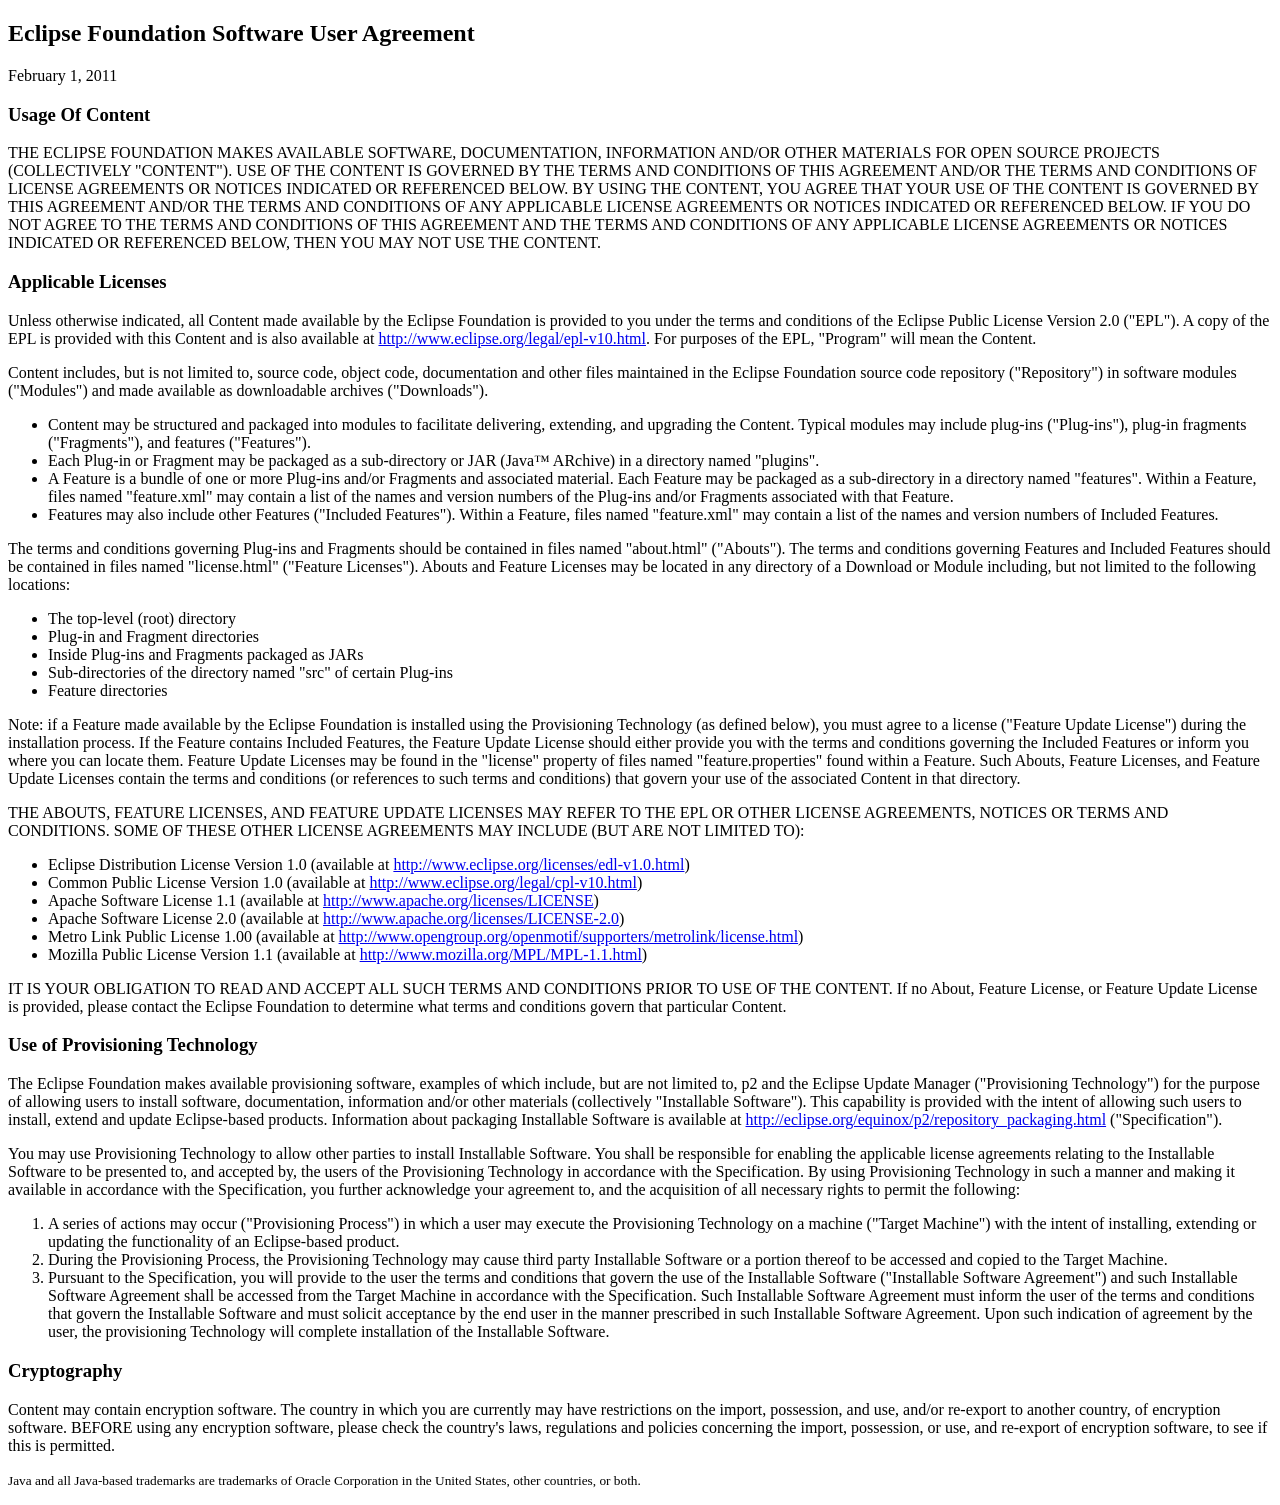
<file: lib/paho_mqtt-1.6.1.dist-info/notice.html>
<?xml version="1.0" encoding="ISO-8859-1" ?>
<!DOCTYPE html PUBLIC "-//W3C//DTD XHTML 1.0 Strict//EN" "http://www.w3.org/TR/xhtml1/DTD/xhtml1-strict.dtd">
<html xmlns="http://www.w3.org/1999/xhtml">
<head>
<meta http-equiv="Content-Type" content="text/html; charset=ISO-8859-1" />
<title>Eclipse Foundation Software User Agreement</title>
</head>

<body lang="EN-US">
<h2>Eclipse Foundation Software User Agreement</h2>
<p>February 1, 2011</p>

<h3>Usage Of Content</h3>

<p>THE ECLIPSE FOUNDATION MAKES AVAILABLE SOFTWARE, DOCUMENTATION, INFORMATION AND/OR OTHER MATERIALS FOR OPEN SOURCE PROJECTS
   (COLLECTIVELY &quot;CONTENT&quot;).  USE OF THE CONTENT IS GOVERNED BY THE TERMS AND CONDITIONS OF THIS AGREEMENT AND/OR THE TERMS AND
   CONDITIONS OF LICENSE AGREEMENTS OR NOTICES INDICATED OR REFERENCED BELOW.  BY USING THE CONTENT, YOU AGREE THAT YOUR USE
   OF THE CONTENT IS GOVERNED BY THIS AGREEMENT AND/OR THE TERMS AND CONDITIONS OF ANY APPLICABLE LICENSE AGREEMENTS OR
   NOTICES INDICATED OR REFERENCED BELOW.  IF YOU DO NOT AGREE TO THE TERMS AND CONDITIONS OF THIS AGREEMENT AND THE TERMS AND
   CONDITIONS OF ANY APPLICABLE LICENSE AGREEMENTS OR NOTICES INDICATED OR REFERENCED BELOW, THEN YOU MAY NOT USE THE CONTENT.</p>

<h3>Applicable Licenses</h3>

<p>Unless otherwise indicated, all Content made available by the Eclipse Foundation is provided to you under the terms and conditions of the Eclipse Public License Version 2.0
   (&quot;EPL&quot;).  A copy of the EPL is provided with this Content and is also available at <a href="http://www.eclipse.org/legal/epl-v10.html">http://www.eclipse.org/legal/epl-v10.html</a>.
   For purposes of the EPL, &quot;Program&quot; will mean the Content.</p>

<p>Content includes, but is not limited to, source code, object code, documentation and other files maintained in the Eclipse Foundation source code
   repository (&quot;Repository&quot;) in software modules (&quot;Modules&quot;) and made available as downloadable archives (&quot;Downloads&quot;).</p>

<ul>
       <li>Content may be structured and packaged into modules to facilitate delivering, extending, and upgrading the Content.  Typical modules may include plug-ins (&quot;Plug-ins&quot;), plug-in fragments (&quot;Fragments&quot;), and features (&quot;Features&quot;).</li>
       <li>Each Plug-in or Fragment may be packaged as a sub-directory or JAR (Java&trade; ARchive) in a directory named &quot;plugins&quot;.</li>
       <li>A Feature is a bundle of one or more Plug-ins and/or Fragments and associated material.  Each Feature may be packaged as a sub-directory in a directory named &quot;features&quot;.  Within a Feature, files named &quot;feature.xml&quot; may contain a list of the names and version numbers of the Plug-ins
      and/or Fragments associated with that Feature.</li>
       <li>Features may also include other Features (&quot;Included Features&quot;). Within a Feature, files named &quot;feature.xml&quot; may contain a list of the names and version numbers of Included Features.</li>
</ul>

<p>The terms and conditions governing Plug-ins and Fragments should be contained in files named &quot;about.html&quot; (&quot;Abouts&quot;). The terms and conditions governing Features and
Included Features should be contained in files named &quot;license.html&quot; (&quot;Feature Licenses&quot;).  Abouts and Feature Licenses may be located in any directory of a Download or Module
including, but not limited to the following locations:</p>

<ul>
       <li>The top-level (root) directory</li>
       <li>Plug-in and Fragment directories</li>
       <li>Inside Plug-ins and Fragments packaged as JARs</li>
       <li>Sub-directories of the directory named &quot;src&quot; of certain Plug-ins</li>
       <li>Feature directories</li>
</ul>

<p>Note: if a Feature made available by the Eclipse Foundation is installed using the Provisioning Technology (as defined below), you must agree to a license (&quot;Feature Update License&quot;) during the
installation process.  If the Feature contains Included Features, the Feature Update License should either provide you with the terms and conditions governing the Included Features or
inform you where you can locate them.  Feature Update Licenses may be found in the &quot;license&quot; property of files named &quot;feature.properties&quot; found within a Feature.
Such Abouts, Feature Licenses, and Feature Update Licenses contain the terms and conditions (or references to such terms and conditions) that govern your use of the associated Content in
that directory.</p>

<p>THE ABOUTS, FEATURE LICENSES, AND FEATURE UPDATE LICENSES MAY REFER TO THE EPL OR OTHER LICENSE AGREEMENTS, NOTICES OR TERMS AND CONDITIONS.  SOME OF THESE
OTHER LICENSE AGREEMENTS MAY INCLUDE (BUT ARE NOT LIMITED TO):</p>

<ul>
       <li>Eclipse Distribution License Version 1.0 (available at <a href="http://www.eclipse.org/licenses/edl-v10.html">http://www.eclipse.org/licenses/edl-v1.0.html</a>)</li>
       <li>Common Public License Version 1.0 (available at <a href="http://www.eclipse.org/legal/cpl-v10.html">http://www.eclipse.org/legal/cpl-v10.html</a>)</li>
       <li>Apache Software License 1.1 (available at <a href="http://www.apache.org/licenses/LICENSE">http://www.apache.org/licenses/LICENSE</a>)</li>
       <li>Apache Software License 2.0 (available at <a href="http://www.apache.org/licenses/LICENSE-2.0">http://www.apache.org/licenses/LICENSE-2.0</a>)</li>
       <li>Metro Link Public License 1.00 (available at <a href="http://www.opengroup.org/openmotif/supporters/metrolink/license.html">http://www.opengroup.org/openmotif/supporters/metrolink/license.html</a>)</li>
       <li>Mozilla Public License Version 1.1 (available at <a href="http://www.mozilla.org/MPL/MPL-1.1.html">http://www.mozilla.org/MPL/MPL-1.1.html</a>)</li>
</ul>

<p>IT IS YOUR OBLIGATION TO READ AND ACCEPT ALL SUCH TERMS AND CONDITIONS PRIOR TO USE OF THE CONTENT.  If no About, Feature License, or Feature Update License is provided, please
contact the Eclipse Foundation to determine what terms and conditions govern that particular Content.</p>


<h3>Use of Provisioning Technology</h3>

<p>The Eclipse Foundation makes available provisioning software, examples of which include, but are not limited to, p2 and the Eclipse
   Update Manager (&quot;Provisioning Technology&quot;) for the purpose of allowing users to install software, documentation, information and/or
   other materials (collectively &quot;Installable Software&quot;). This capability is provided with the intent of allowing such users to
   install, extend and update Eclipse-based products. Information about packaging Installable Software is available at <a
       href="http://eclipse.org/equinox/p2/repository_packaging.html">http://eclipse.org/equinox/p2/repository_packaging.html</a>
   (&quot;Specification&quot;).</p>

<p>You may use Provisioning Technology to allow other parties to install Installable Software. You shall be responsible for enabling the
   applicable license agreements relating to the Installable Software to be presented to, and accepted by, the users of the Provisioning Technology
   in accordance with the Specification. By using Provisioning Technology in such a manner and making it available in accordance with the
   Specification, you further acknowledge your agreement to, and the acquisition of all necessary rights to permit the following:</p>

<ol>
       <li>A series of actions may occur (&quot;Provisioning Process&quot;) in which a user may execute the Provisioning Technology
       on a machine (&quot;Target Machine&quot;) with the intent of installing, extending or updating the functionality of an Eclipse-based
       product.</li>
       <li>During the Provisioning Process, the Provisioning Technology may cause third party Installable Software or a portion thereof to be
       accessed and copied to the Target Machine.</li>
       <li>Pursuant to the Specification, you will provide to the user the terms and conditions that govern the use of the Installable
       Software (&quot;Installable Software Agreement&quot;) and such Installable Software Agreement shall be accessed from the Target
       Machine in accordance with the Specification. Such Installable Software Agreement must inform the user of the terms and conditions that govern
       the Installable Software and must solicit acceptance by the end user in the manner prescribed in such Installable Software Agreement. Upon such
       indication of agreement by the user, the provisioning Technology will complete installation of the Installable Software.</li>
</ol>

<h3>Cryptography</h3>

<p>Content may contain encryption software. The country in which you are currently may have restrictions on the import, possession, and use, and/or re-export to
   another country, of encryption software. BEFORE using any encryption software, please check the country's laws, regulations and policies concerning the import,
   possession, or use, and re-export of encryption software, to see if this is permitted.</p>

<p><small>Java and all Java-based trademarks are trademarks of Oracle Corporation in the United States, other countries, or both.</small></p>
</body>
</html>
</file>
